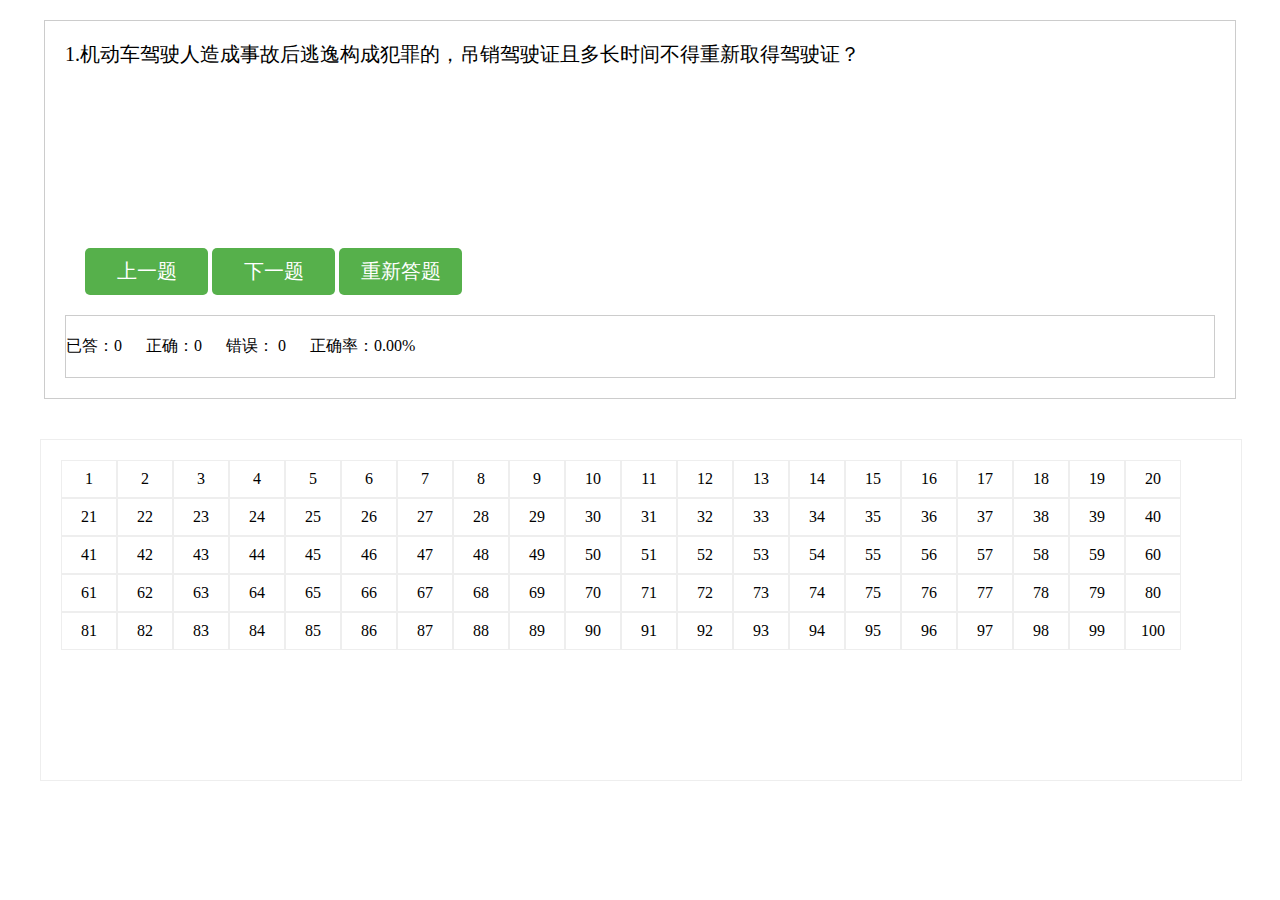
<file: jx/index.html>
<!DOCTYPE html>
<html lang="en">

<head>
    <meta charset="UTF-8">
    <meta http-equiv="X-UA-Compatible" content="IE=edge">
    <meta name="viewport" content="width=device-width, initial-scale=1.0">
    <title>驾校一点通</title>
    <link rel="stylesheet" href="./css/style.css">
</head>

<body>
    <div class="content">
        <div class="title1">
            <p>1.机动车驾驶人造成事故后逃逸构成犯罪的，吊销驾驶证且多长时间不得重新取得驾驶证？</p>
        </div>
        <div class="sel">
            <!-- 
			<label for=""><input type="radio" name="sel" value="1"> A：5年内</label>
			<label for=""><input type="radio" name="sel" value="2"> B: 10</label>
			<label for=""><input type="radio" name="sel" value="3"> C：5年内</label>
			<label for=""><input type="radio" name="sel" value="4"> D: 10</label> -->
            <!-- 
				正确
				错误
			 -->
        </div>
        <div class="daan">
            <!-- <span>恭喜你对了</span> -->
        </div>
        <div class="fenye">
            <a href="javascript:;" class="prev">上一题</a>
            <a href="javascript:;" class="next">下一题</a>
            <a href="javascript:;" class="begin">重新答题</a>
        </div>
        <div class="tongji">
            <p>
                已答：<span class="zong">0</span>
                正确：<span class="right">0</span>
                错误： <span class="wrong">0</span>
                正确率：<span class="lv">0.00%</span>
            </p>
        </div>
    </div>

    <div class="wrapper">
        <div class="container">
            <!--  <div class="item rightOk">1</div>
            <div class="item error">2</div>
            <div class="item active">3</div> -->
        </div>
    </div>

    <script src="./js/jquery-3.6.0.js"></script>
    <script src="./js/index.js"></script>
</body>

</html>
</file>
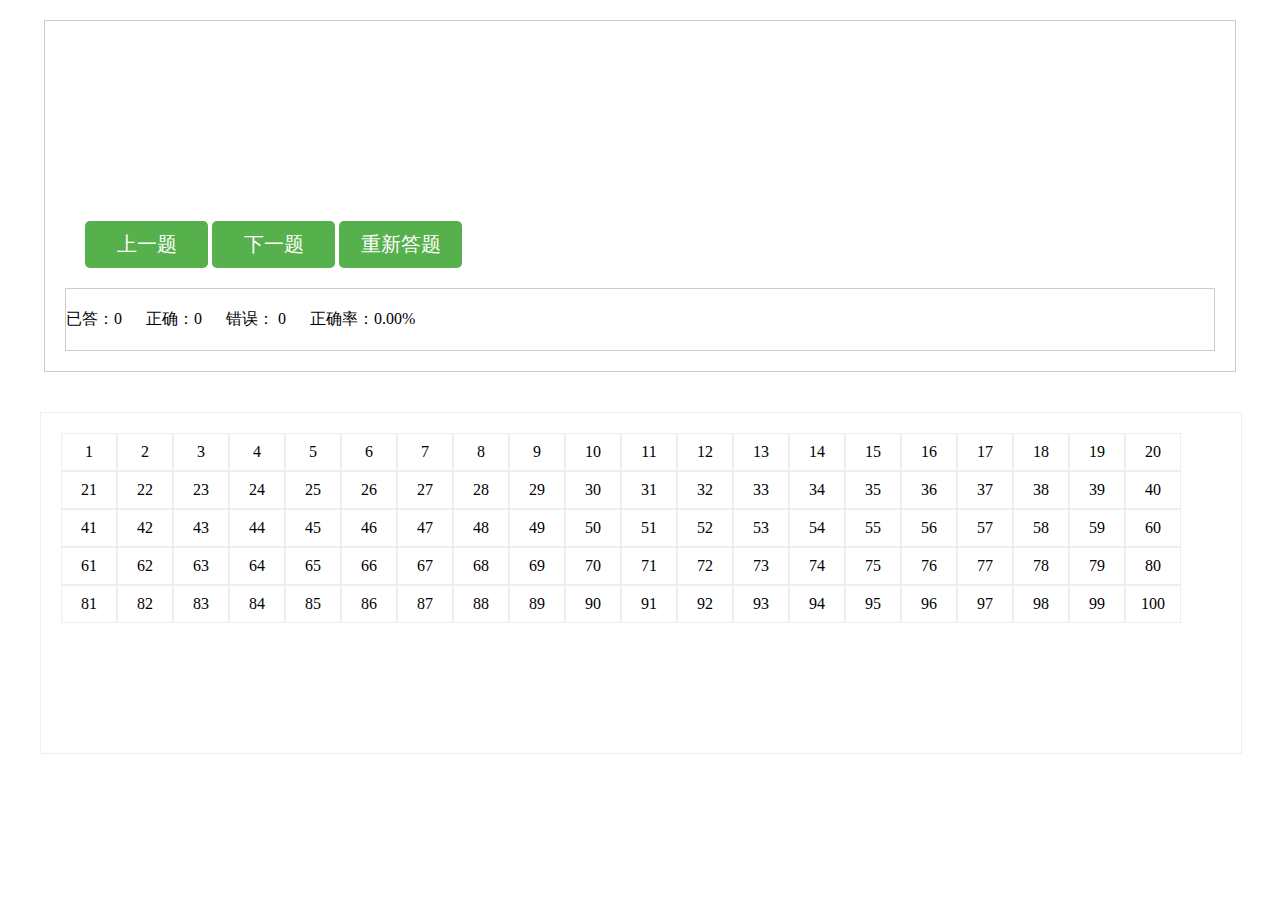
<file: jx/jx/驾校一点通.html>
<!DOCTYPE html>
<html lang="en">

<head>
    <meta charset="UTF-8">
    <meta http-equiv="X-UA-Compatible" content="IE=edge">
    <meta name="viewport" content="width=device-width, initial-scale=1.0">
    <title>驾校一点通</title>
    <link rel="stylesheet" href="./css/jx.css">
</head>

<body>
    <div class="content">
        <div class="title1">
            <p></p>
        </div>
        <div class="sel">
            <!-- 
			<label for=""><input type="radio" name="sel" value="1"> A：5年内</label>
			<label for=""><input type="radio" name="sel" value="2"> B: 10</label>
			<label for=""><input type="radio" name="sel" value="3"> C：5年内</label>
			<label for=""><input type="radio" name="sel" value="4"> D: 10</label> -->
            <!-- 
				正确
				错误
			 -->
        </div>
        <div class="daan">
            <!-- <span>恭喜你对了</span> -->
        </div>
        <div class="fenye">
            <a href="javascript:;" class="prev">上一题</a>
            <a href="javascript:;" class="next">下一题</a>
            <a href="javascript:;" class="begin">重新答题</a>
        </div>
        <div class="tongji">
            <p>
                已答：<span class="zong">0</span>
                正确：<span class="right">0</span>
                错误： <span class="wrong">0</span>
                正确率：<span class="lv">0.00%</span>
            </p>
        </div>
    </div>

    <div class="wrapper">
        <div class="container">
            <!--  <div class="item rightOk">1</div>
            <div class="item error">2</div>
            <div class="item active">3</div> -->
        </div>
    </div>

    <script src="./js/jquery-3.6.0.min.js"></script>
    <script src="./js/jx.js"></script>
</body>

</html>
</file>
<file: jx/css/style.css>
*{
	margin: 0;
	padding: 0;
}
.content{
	width: 1150px;
	margin:20px auto;
	border: 1px solid #cccccc;
	padding: 20px;
}
.title1 p{
	font-size: 20px;
}
.sel{
	height: 160px;
}
.sel label{
	display: block;
	margin:10px 0;
}
.daan span{
	font-size: 20px;
	padding:5px 8px;
	color:green;
	background: lightgreen;
	border: 1px solid green;
	border-radius: 4px;
}
.daan span.w{
	background: #FCBABC;
	color:red;
	border-color:red;
}
.fenye{
	margin:20px;
}
.fenye a{
	display: inline-block;
	width: 123px;
	height: 47px;
	background: #56B04B;
	text-decoration: none;
	color:#ffffff;
	font-size: 20px;
	line-height: 47px;
	text-align: center;
	border-radius: 5px;
}
.tongji{
	padding:20px 0;
	border: 1px solid #cccccc;
}
.snav{
	width: 1150px;
	margin:10px auto 0;
}
.snav a{
	text-decoration: none;
	color:#333333;
}
.daan span.warn{
	background: yellowgreen;
}

.tongji span{
	padding-right: 20px;
}

/* container */
.wrapper{
	width: 1200px;
	margin: 0 auto;
}
.container{
	width: 1160px;
	margin: 20px auto;
	height: 300px;
	padding: 20px;
	border: 1px solid #eee;
	display: inline-block;

}
.item{
    display: inline-block;
    width: 54px;
    height: 36px;
	border: 1px solid #eee;
	text-align: center;
	cursor: pointer;
    line-height: 36px;
    position: relative;
}
.item.active{
	background: #e6e6e6;
}
.item.rightOk{
	background: #00c356;
    color: #fff;
}
.item.error{
	background: #ff4c2d;
    color: #fff;
}

/* .container .item:first-child{
	background: #e6e6e6;
} */
</file>
<file: jx/jx/css/jx.css>
* {
    margin: 0;
    padding: 0;
}

.content {
    width: 1150px;
    margin: 20px auto;
    border: 1px solid #cccccc;
    padding: 20px;
}

.title1 p {
    font-size: 20px;
}

.sel {
    height: 160px;
}

.sel label {
    display: block;
    margin: 10px 0;
}

.daan span {
    font-size: 20px;
    padding: 5px 8px;
    color: green;
    background: lightgreen;
    border: 1px solid green;
    border-radius: 4px;
}

.daan span.w {
    background: #FCBABC;
    color: red;
    border-color: red;
}

.fenye {
    margin: 20px;
}

.fenye a {
    display: inline-block;
    width: 123px;
    height: 47px;
    background: #56B04B;
    text-decoration: none;
    color: #ffffff;
    font-size: 20px;
    line-height: 47px;
    text-align: center;
    border-radius: 5px;
}

.tongji {
    padding: 20px 0;
    border: 1px solid #cccccc;
}

.snav {
    width: 1150px;
    margin: 10px auto 0;
}

.snav a {
    text-decoration: none;
    color: #333333;
}

.daan span.warn {
    background: yellowgreen;
}

.tongji span {
    padding-right: 20px;
}

/* container */
.wrapper {
    width: 1200px;
    margin: 0 auto;
}

.container {
    width: 1160px;
    margin: 20px auto;
    height: 300px;
    padding: 20px;
    border: 1px solid #eee;
    display: inline-block;

}

.item {
    display: inline-block;
    width: 54px;
    height: 36px;
    border: 1px solid #eee;
    text-align: center;
    cursor: pointer;
    line-height: 36px;
    position: relative;
}

.item.active {
    background: #e6e6e6;
}

.item.rightOk {
    background: #00c356;
    color: #fff;
}

.item.error {
    background: #ff4c2d;
    color: #fff;
}
</file>
